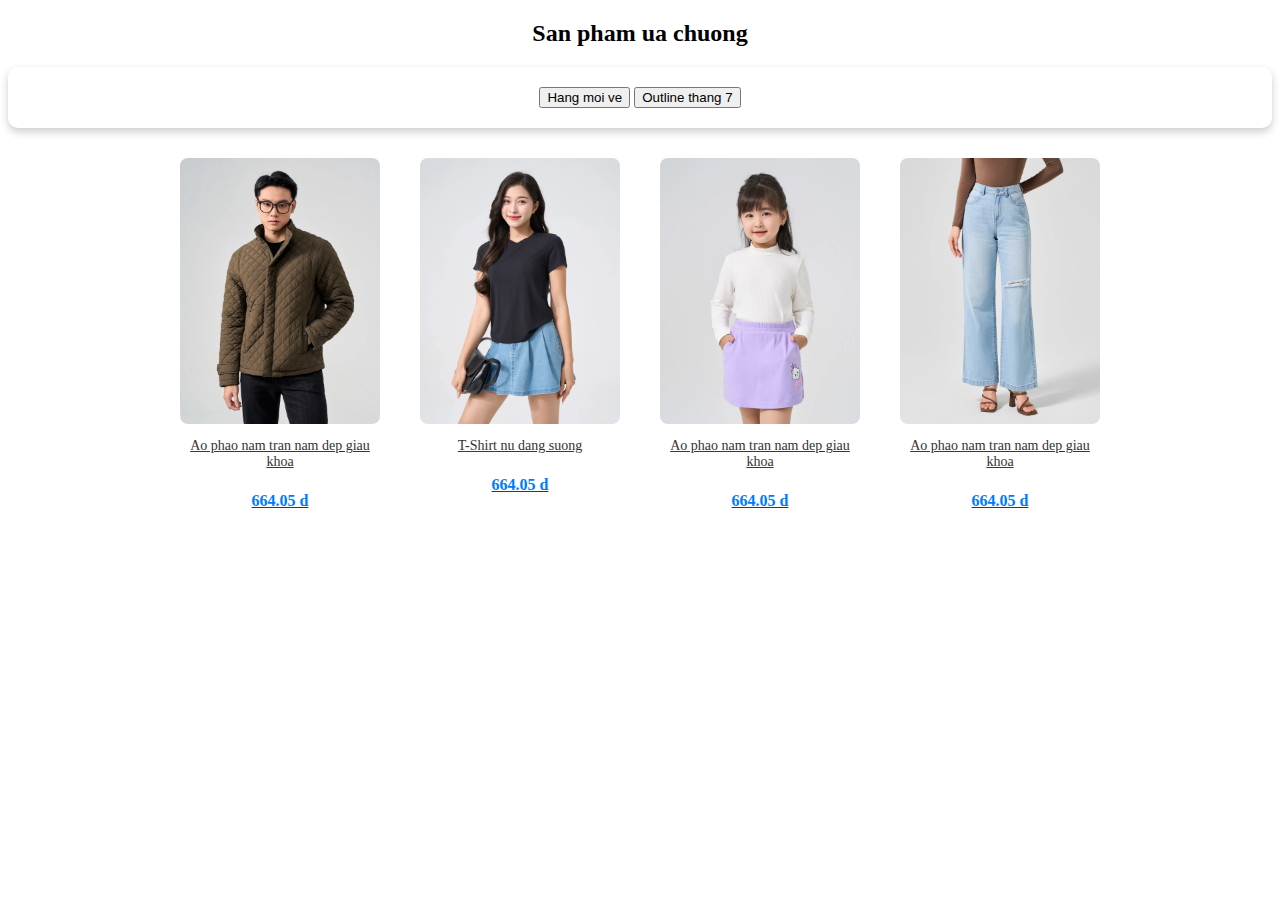
<file: index.html>
<!DOCTYPE html>
<html lang="vi">
    <head></head>
    <body>
        <link rel="stylesheet" href="style.css">
        <h2 class="Title">San pham ua chuong</h2>
        <div class="SSS">
        <button class="Click1">Hang moi ve</button>
        <button class="Click2" id="monthButton"></button>
        </div>
        <script>
            const currentDate = new Date()
            const currentMonth = currentDate.getMonth() + 1
            document.getElementById("monthButton").textContent = 'Outline thang ' + currentMonth
        </script>


        <div class="content">
        <a href=""><div class="Product1">
            <img src="./Img/1.webp" alt="">
            <p>Ao phao nam tran nam dep giau khoa</p>
            <h4 id="price1"><script>
                const price1 = 664.050
                document.getElementById("price1").textContent = price1
            </script> d</h4>
        </div></a>

        <a href=""><div class="Product2">
            <img src="./Img/2.webp" alt="">
            <p>T-Shirt nu dang suong</p>
            <h4 id="price2"><script>
                const price2 = 664.050
                document.getElementById("price2").textContent = price2
            </script> d</h4>
        </div></a>

        <a href=""><div class="Product3">
            <img src="./Img/3.webp" alt="">
            <p>Ao phao nam tran nam dep giau khoa</p>
            <h4 id="price3"><script>
                const price3 = 664.050
                document.getElementById("price3").textContent = price3
            </script> d</h4>
        </div></a>

        <a href=""><div class="Product4">
            <img src="./Img/4.webp" alt="">
            <p>Ao phao nam tran nam dep giau khoa</p>
            <h4 id="price4"><script>
                const price4 = 664.050
                document.getElementById("price4").textContent = price4
            </script> d</h4>
        </div></a>
    </div>
    </body>
</html>
</file>
<file: style.css>
.Title {
    text-align: center;
}

.SSS {
    text-align: center;       /* Căn giữa nội dung trong div */
    padding: 20px;            /* Khoảng cách bên trong div */
    background-color: #ffffff; /* Màu nền div */
    box-shadow: 0 4px 8px rgba(0, 0, 0, 0.2); /* Đổ bóng */
    border-radius: 10px;      /* Bo góc nhẹ */
}

/* Căn chỉnh và định dạng bố cục tổng thể */
.content {
    display: flex;            /* Hiển thị các sản phẩm theo hàng ngang */
    flex-wrap: wrap;          /* Nếu màn hình nhỏ, các sản phẩm sẽ xuống hàng */
    gap: 20px;                /* Khoảng cách giữa các sản phẩm */
    justify-content: center;  /* Căn giữa các sản phẩm */
    padding: 20px;
}

/* Định dạng chung cho từng sản phẩm */
.Product1, .Product2, .Product3, .Product4 {
    text-align: center;       /* Căn giữa nội dung bên trong sản phẩm */
    width: 200px;             /* Đặt chiều rộng cố định cho sản phẩm */
    padding: 10px;            /* Thêm khoảng cách bên trong sản phẩm */
    border-radius: 10px;      /* Bo góc sản phẩm */
    background-color: #fff;   /* Nền trắng */
}

/* Định dạng hình ảnh */
.Product1 img, 
.Product2 img, 
.Product3 img, 
.Product4 img {
    width: 100%;              /* Hình ảnh chiếm toàn bộ chiều rộng sản phẩm */
    height: auto;             /* Tự động điều chỉnh chiều cao để không bị méo */
    border-radius: 8px;       /* Bo góc hình ảnh */
    object-fit: cover;        /* Cắt hình ảnh vừa khung nếu cần */
}

/* Định dạng văn bản */
.Product1 p, .Product2 p, .Product3 p, .Product4 p {
    font-size: 14px;
    color: #333;
    margin: 10px 0;
}

.Product1 h4, .Product2 h4, .Product3 h4, .Product4 h4 {
    font-size: 16px;
    color: #007bff;
}
</file>
